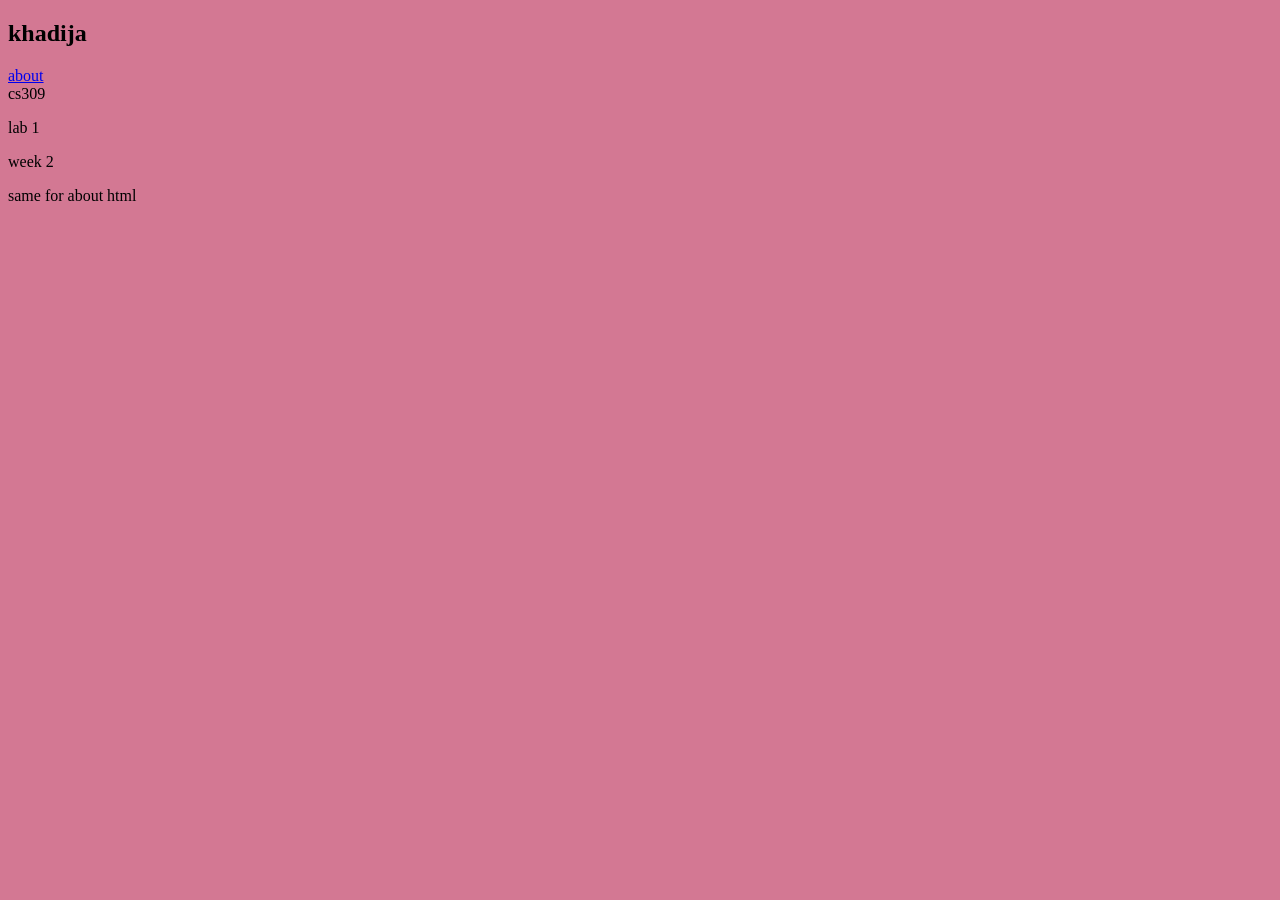
<file: Project/index.html>
<!DOCTYPE html>
<html> 
    <header> 
        <title> LAD 1</title>
        <meta charset =="UTF-8" />
        <link  rel = "stylesheet" href="CSS/style.css" >
    </header>
    <body> 
        <header> 
            <h2> khadija </h2>
            <nav> 

            </nav>
            <a href = "about.html" > about </a>
        </header>
        <main> 
            <h> cs309</h>
            <p> lab 1 </p>
            <p> week 2</p>
        </main>
        <footer>
            <p> same for about html </p>
        </footer>
    </body>
</html>
</file>
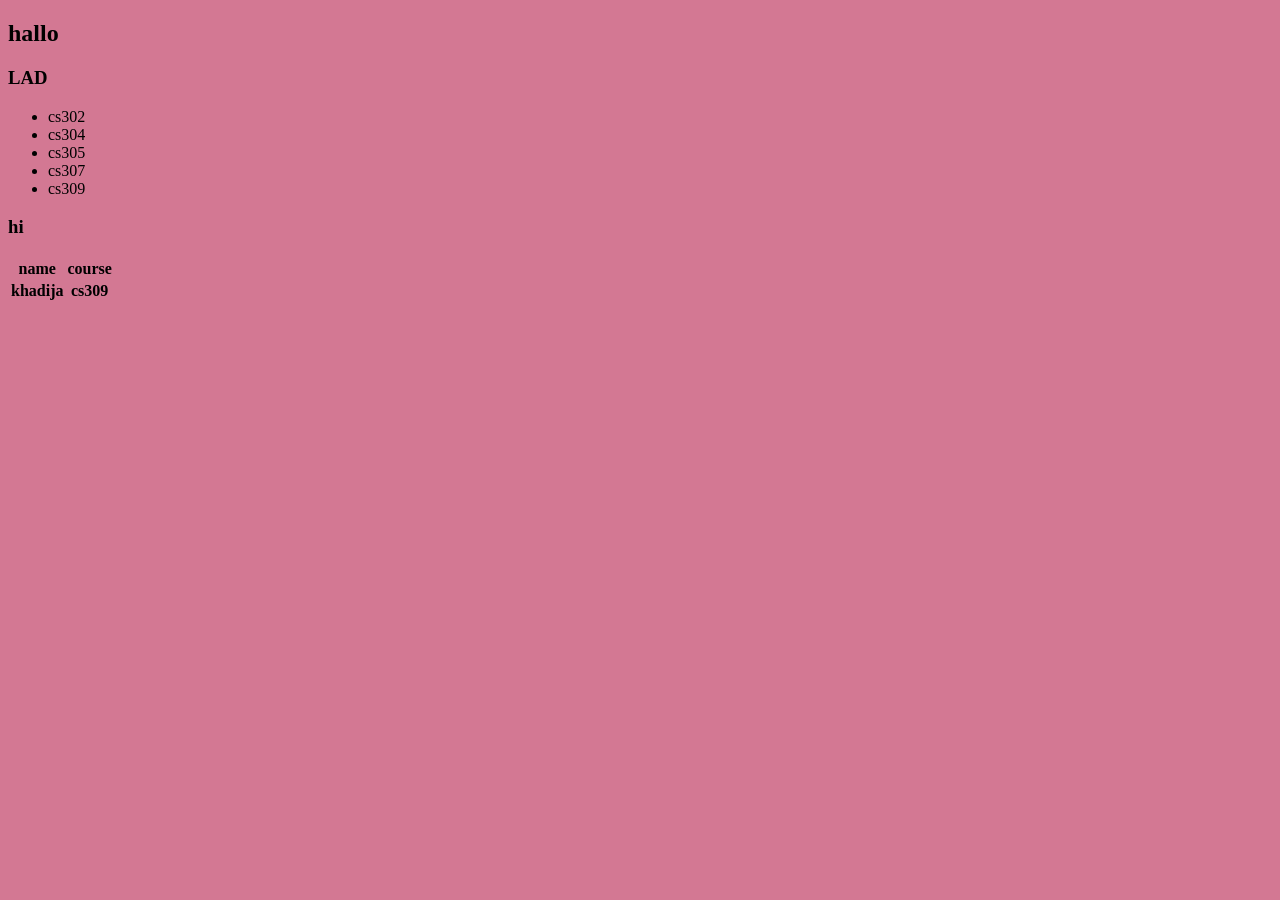
<file: Project/about.html>
<!DOCTYPE html>
<html>
    <header>
        <title> About </title>
        <meta charset =="UTF-8" />
        <link  rel = "stylesheet" href="CSS/style.css" >
    </header>
    <main>
        <h2> hallo </h2>
        <h3> LAD </h3>
        <ul> 
            <li> cs302 </li>
            <li> cs304 </li>
            <li> cs305 </li>
            <li> cs307 </li>
            <li> cs309 </li>
        </ul>
        <h3> hi </h3>
        <table> 
            <thead>
                <tr> <th>name</th> <th> course </th></tr>
            </thead>
            <tbody> 
                <tr> <th> khadija </th> <th> cs309 </th></tr>
            </tbody>
        </table>
    </main>
</html>
</file>
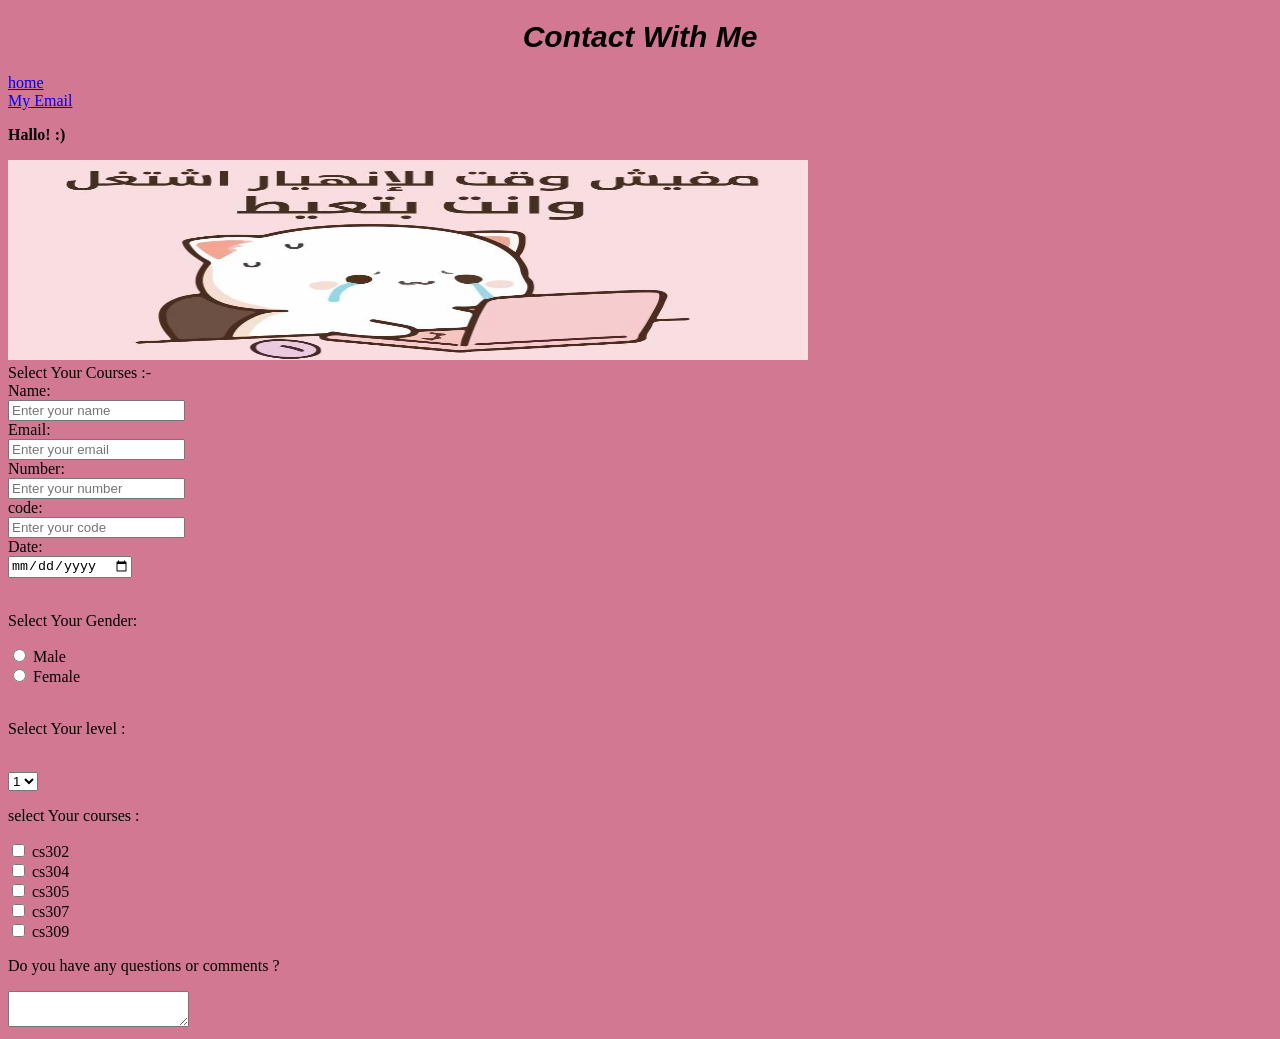
<file: Project/contact.html>
<!DOCTYPE html>
<html> 
    <header> 
        <title> Contact </title>
        <meta charset =="UTF-8" />
        <link  rel = "stylesheet" href="CSS/style.css" >
    </header>
    </header>
    <body> 
        <h1> Contact With Me </h1>
        <a href = "index.html" > home <br> </a>
        <a href = "mailto:khadijamo586@gmail.com" > My Email </a>
        <p><b> Hallo! :) </b></p>
        <img src = "images/img1.jpeg" alt = ":(" width = "800" height = "200">
        <form action ="#" method = "post"> 
            <label for = "Select Your Course"> Select Your Courses :-  <br> </label>
            <label for = "Name"> Name: <br>  </label>
            <input type = "text" placeholder = "Enter your name"> <br>
            <label for = "Email"> Email: <br>  </label>
            <input type = "email" placeholder = "Enter your email" > <br>
            <label for = "Number"> Number: <br>  </label>
            <input type = "number" placeholder = "Enter your number"> <br>
            <label for = "Code"> code: <br>  </label>
            <input type = "number" placeholder = "Enter your code"> <br>
            <label for = "Date"> Date: <br></label>
            <input type = "date"> <br> <br> 
            <p> Select Your Gender: </p>
            <input type = "radio"> Male <br>
            <input type = "radio"> Female <br> <br> 
            <p> Select Your level : </p> <br> 
            <select > 
                <option> 1 </option>
                <option> 2 </option>
                <option> 3 </option>
                <option> 4 </option>
            </select> <br>
            <P> select Your courses :  </P>
            <input type = "checkbox"> cs302 <br> 
            <input type = "checkbox"> cs304 <br>
            <input type = "checkbox"> cs305 <br>
            <input type = "checkbox"> cs307 <br>
            <input type = "checkbox"> cs309 <br>
            <p> Do you have any questions or comments ? </p>
            <textarea placeholder = " Write here"> </textarea> <br> 
        </form> 
    </body>
</html>
</file>
<file: Project/CSS/style.css>
body{ 
    background-color: #d37893;
    color: #000000;
}
h1{
    font-family: Arial, Helvetica, sans-serif;
    font-size: 30px;
    font-weight: bold;
    font-style: italic;
    text-align: center;
}from{
    width: 100%;
    padding: 12px 20px; 
}
</file>
